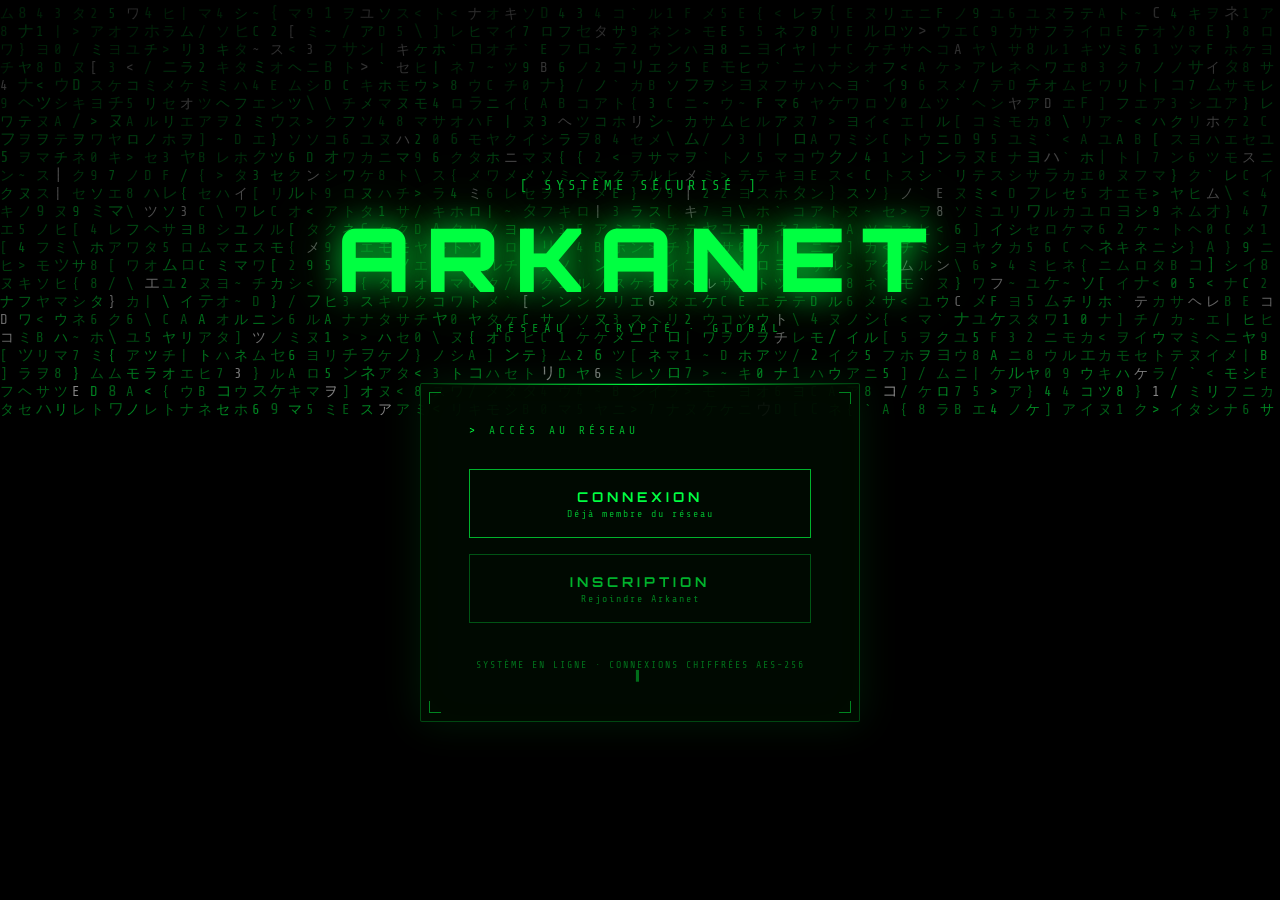
<file: index.html>
<!DOCTYPE html>
<html lang="fr">
<head>
  <meta charset="UTF-8" />
  <meta name="viewport" content="width=device-width, initial-scale=1.0"/>
  <title>ARKANET</title>
  <link href="https://fonts.googleapis.com/css2?family=Share+Tech+Mono&family=Orbitron:wght@400;700;900&display=swap" rel="stylesheet"/>
  <style>
    :root {
      --green: #00ff41;
      --green-dim: #00b32c;
      --green-dark: #003b0f;
      --bg: #000000;
      --card-bg: rgba(0, 10, 2, 0.92);
      --border: rgba(0,255,65,0.25);
      --text: #c8ffd4;
      --glow: 0 0 20px rgba(0,255,65,0.4);
    }
    * { margin: 0; padding: 0; box-sizing: border-box; }
    html, body { width: 100%; height: 100%; overflow: hidden; background: #000; }

    /* ── MATRIX CANVAS ── */
    #matrix { position: fixed; top: 0; left: 0; width: 100%; height: 100%; z-index: 0; opacity: 0.55; }

    /* ── SCANLINE OVERLAY ── */
    body::after {
      content: '';
      position: fixed; inset: 0; z-index: 1; pointer-events: none;
      background: repeating-linear-gradient(0deg, transparent, transparent 2px, rgba(0,0,0,0.08) 2px, rgba(0,0,0,0.08) 4px);
    }

    /* ── MAIN CONTAINER ── */
    .wrapper {
      position: relative; z-index: 2;
      display: flex; flex-direction: column;
      align-items: center; justify-content: center;
      height: 100vh; gap: 0;
      padding: 20px;
    }

    /* ── LOGO ── */
    .logo-block { text-align: center; margin-bottom: 48px; animation: fadeDown 0.8s ease both; }
    .logo-block .logo-icon {
      font-size: 14px; color: var(--green); font-family: 'Share Tech Mono', monospace;
      opacity: 0.7; letter-spacing: 4px; margin-bottom: 10px;
    }
    .logo-block h1 {
      font-family: 'Orbitron', monospace; font-weight: 900;
      font-size: clamp(2.8rem, 8vw, 5.5rem);
      color: var(--green);
      letter-spacing: 0.18em;
      text-shadow: 0 0 30px rgba(0,255,65,0.7), 0 0 60px rgba(0,255,65,0.3), 0 0 100px rgba(0,255,65,0.15);
      animation: pulse-logo 3s ease-in-out infinite;
    }
    .logo-block .tagline {
      font-family: 'Share Tech Mono', monospace; font-size: 0.75rem;
      color: var(--green-dim); letter-spacing: 6px; margin-top: 8px;
      opacity: 0.8;
    }

    /* ── TERMINAL BORDER CARD ── */
    .card {
      background: var(--card-bg);
      border: 1px solid var(--border);
      border-radius: 2px;
      padding: 40px 48px;
      width: 100%; max-width: 440px;
      box-shadow: 0 0 40px rgba(0,255,65,0.1), inset 0 0 40px rgba(0,255,65,0.02);
      animation: fadeUp 0.9s ease 0.2s both;
      position: relative;
      overflow: hidden;
    }
    .card::before {
      content: '';
      position: absolute; top: 0; left: 0; right: 0; height: 1px;
      background: linear-gradient(90deg, transparent, var(--green), transparent);
      animation: scan-top 4s linear infinite;
    }
    .card-title {
      font-family: 'Share Tech Mono', monospace;
      font-size: 0.7rem; color: var(--green-dim);
      letter-spacing: 4px; margin-bottom: 32px;
      display: flex; align-items: center; gap: 10px;
    }
    .card-title::before { content: '> '; color: var(--green); }

    /* ── BUTTONS ── */
    .btn-group { display: flex; flex-direction: column; gap: 16px; }
    .btn {
      position: relative; display: block; width: 100%;
      padding: 18px 24px;
      background: transparent;
      border: 1px solid var(--green-dim);
      color: var(--green);
      font-family: 'Orbitron', monospace; font-size: 0.85rem;
      font-weight: 700; letter-spacing: 4px;
      text-align: center; text-decoration: none; cursor: pointer;
      transition: all 0.25s ease;
      overflow: hidden;
    }
    .btn::before {
      content: '';
      position: absolute; inset: 0;
      background: var(--green);
      transform: translateX(-105%);
      transition: transform 0.3s cubic-bezier(0.4,0,0.2,1);
      z-index: -1;
    }
    .btn:hover { color: #000; border-color: var(--green); box-shadow: var(--glow); }
    .btn:hover::before { transform: translateX(0); }
    .btn:active { transform: scale(0.98); }
    .btn-secondary {
      border-color: rgba(0,255,65,0.3);
      color: var(--green-dim);
    }
    .btn-secondary:hover { color: #000; border-color: var(--green); }

    .btn-label-sub {
      display: block; font-family: 'Share Tech Mono', monospace;
      font-size: 0.62rem; font-weight: 400;
      letter-spacing: 2px; opacity: 0.7; margin-top: 3px;
    }

    /* ── STATUS BAR ── */
    .status-bar {
      margin-top: 36px;
      font-family: 'Share Tech Mono', monospace; font-size: 0.62rem;
      color: var(--green-dim); text-align: center; opacity: 0.6;
      letter-spacing: 2px;
      animation: blink-cursor 1.2s step-end infinite;
    }

    /* ── CORNER DECORATIONS ── */
    .corner { position: absolute; width: 12px; height: 12px; border-color: var(--green); border-style: solid; opacity: 0.5; }
    .corner-tl { top: 8px; left: 8px; border-width: 1px 0 0 1px; }
    .corner-tr { top: 8px; right: 8px; border-width: 1px 1px 0 0; }
    .corner-bl { bottom: 8px; left: 8px; border-width: 0 0 1px 1px; }
    .corner-br { bottom: 8px; right: 8px; border-width: 0 1px 1px 0; }

    /* ── ANIMATIONS ── */
    @keyframes fadeDown { from { opacity:0; transform:translateY(-30px); } to { opacity:1; transform:translateY(0); } }
    @keyframes fadeUp   { from { opacity:0; transform:translateY(30px);  } to { opacity:1; transform:translateY(0); } }
    @keyframes pulse-logo {
      0%,100% { text-shadow: 0 0 30px rgba(0,255,65,0.7), 0 0 60px rgba(0,255,65,0.3); }
      50%      { text-shadow: 0 0 50px rgba(0,255,65,0.9), 0 0 100px rgba(0,255,65,0.5), 0 0 140px rgba(0,255,65,0.2); }
    }
    @keyframes scan-top { 0%{opacity:0.3} 50%{opacity:1} 100%{opacity:0.3} }
    @keyframes blink-cursor { 0%,100%{opacity:0.6} 50%{opacity:0.2} }

    /* ── PAGE TRANSITION ── */
    .page-out { animation: pageOut 0.5s ease forwards; }
    @keyframes pageOut { to { opacity:0; transform: scale(0.96); } }
  </style>
</head>
<body>
  <canvas id="matrix"></canvas>

  <div class="wrapper" id="wrapper">
    <div class="logo-block">
      <div class="logo-icon">[ SYSTÈME SÉCURISÉ ]</div>
      <h1>ARKANET</h1>
      <div class="tagline">RÉSEAU · CRYPTÉ · GLOBAL</div>
    </div>

    <div class="card">
      <div class="corner corner-tl"></div>
      <div class="corner corner-tr"></div>
      <div class="corner corner-bl"></div>
      <div class="corner corner-br"></div>

      <div class="card-title">ACCÈS AU RÉSEAU</div>

      <div class="btn-group">
        <a class="btn" href="login.html" onclick="navigate(event, 'login.html')">
          CONNEXION
          <span class="btn-label-sub">Déjà membre du réseau</span>
        </a>
        <a class="btn btn-secondary" href="register.html" onclick="navigate(event, 'register.html')">
          INSCRIPTION
          <span class="btn-label-sub">Rejoindre Arkanet</span>
        </a>
      </div>

      <div class="status-bar" id="status">SYSTÈME EN LIGNE · CONNEXIONS CHIFFRÉES AES-256 ▌</div>
    </div>
  </div>

  <script>
    /* ── MATRIX RAIN ── */
    (function(){
      const canvas = document.getElementById('matrix');
      const ctx = canvas.getContext('2d');
      const chars = 'アイウエオカキクケコサシスセソタチツテトナニヌネノハヒフヘホマミムメモヤユヨラリルレロワヲン0123456789ABCDEF<>{}[]|/\\~`';
      let cols, drops;

      function resize(){
        canvas.width  = window.innerWidth;
        canvas.height = window.innerHeight;
        cols  = Math.floor(canvas.width / 18);
        drops = Array(cols).fill(1);
      }
      resize();
      window.addEventListener('resize', resize);

      function draw(){
        ctx.fillStyle = 'rgba(0,0,0,0.05)';
        ctx.fillRect(0,0,canvas.width,canvas.height);
        for(let i=0; i<cols; i++){
          const bright = Math.random() > 0.95;
          ctx.fillStyle = bright ? '#ffffff' : (Math.random() > 0.7 ? '#00ff41' : '#00b32c');
          ctx.font = `${Math.random()>0.9?16:14}px 'Share Tech Mono', monospace`;
          ctx.fillText(chars[Math.floor(Math.random()*chars.length)], i*18, drops[i]*18);
          if(drops[i]*18 > canvas.height && Math.random() > 0.975) drops[i] = 0;
          drops[i]++;
        }
      }
      setInterval(draw, 45);
    })();

    /* ── STATUS MESSAGES ── */
    const msgs = [
      'SYSTÈME EN LIGNE · CONNEXIONS CHIFFRÉES AES-256 ▌',
      'ARKANET v3.7.1 · NŒUDS ACTIFS: 1,247 ▌',
      'PROTOCOLE SÉCURISÉ ÉTABLI · EN ATTENTE D\'AUTHENTIFICATION ▌',
      'TRAFIC CHIFFRÉ · ANONYMAT GARANTI ▌',
      'BIENVENUE SUR ARKANET · RÉSEAU GLOBAL SÉCURISÉ ▌'
    ];
    let mi = 0;
    setInterval(()=>{ document.getElementById('status').textContent = msgs[++mi%msgs.length]; }, 3000);

    /* ── SMOOTH NAVIGATION ── */
    function navigate(e, url){
      e.preventDefault();
      document.getElementById('wrapper').classList.add('page-out');
      setTimeout(()=>{ window.location.href = url; }, 480);
    }
  </script>
</body>
</html>
</file>
